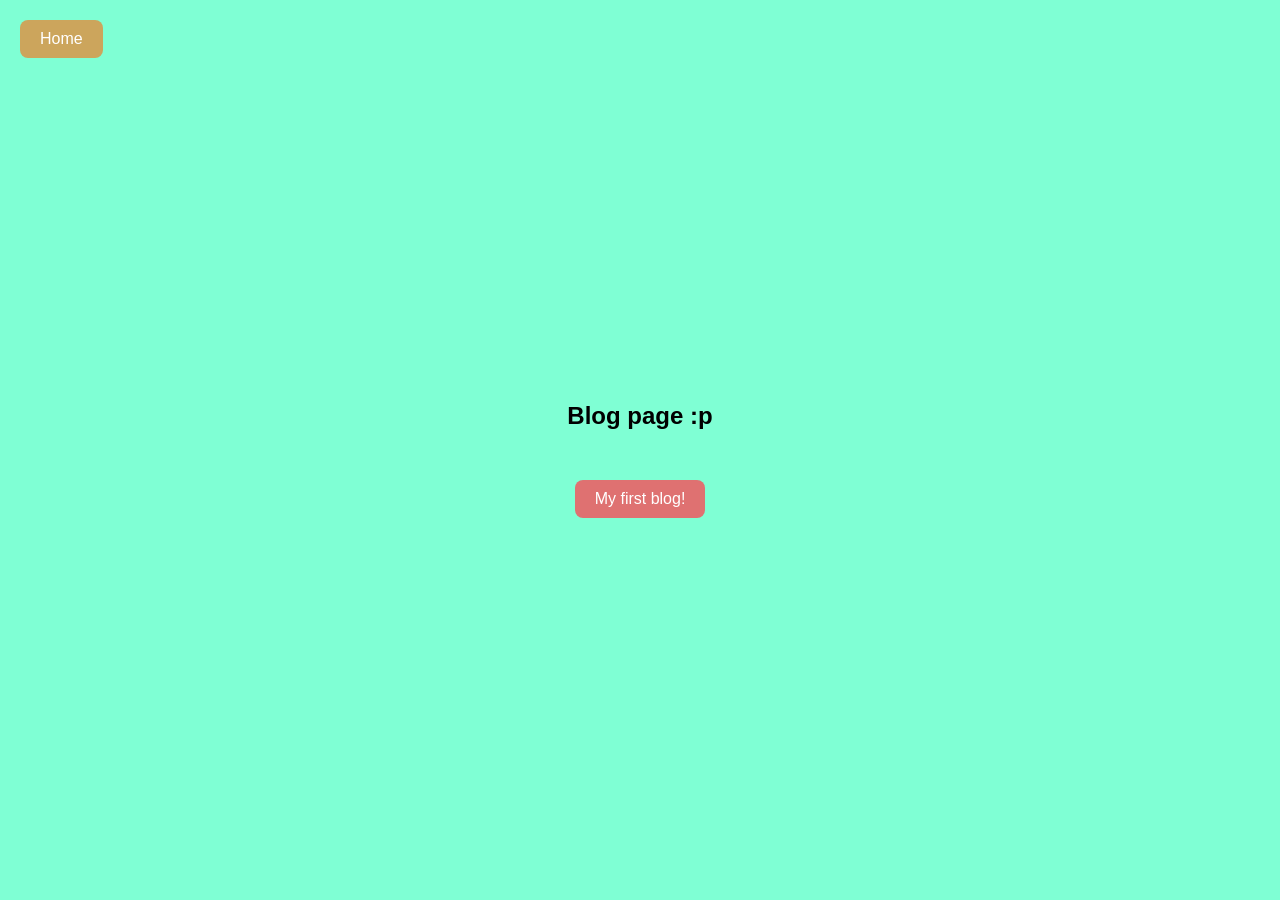
<file: blog.html>
<!DOCTYPE html>
<html lang="en">
    <head>
        <title>Blogs</title>
        <meta charset="UTF-8">
        <link rel="stylesheet" href="style.css">
    </head>
    <body>
        <a href="index.html" class="home-button">Home</a>
        <h2>Blog page :p</h2>
        
        <div class="blogs">
            <div class="blog-card">
                <a href="blogs1.html" class="blog-button">My first blog!</a>
            </div>
        </div>
    </body>
</html>
</file>
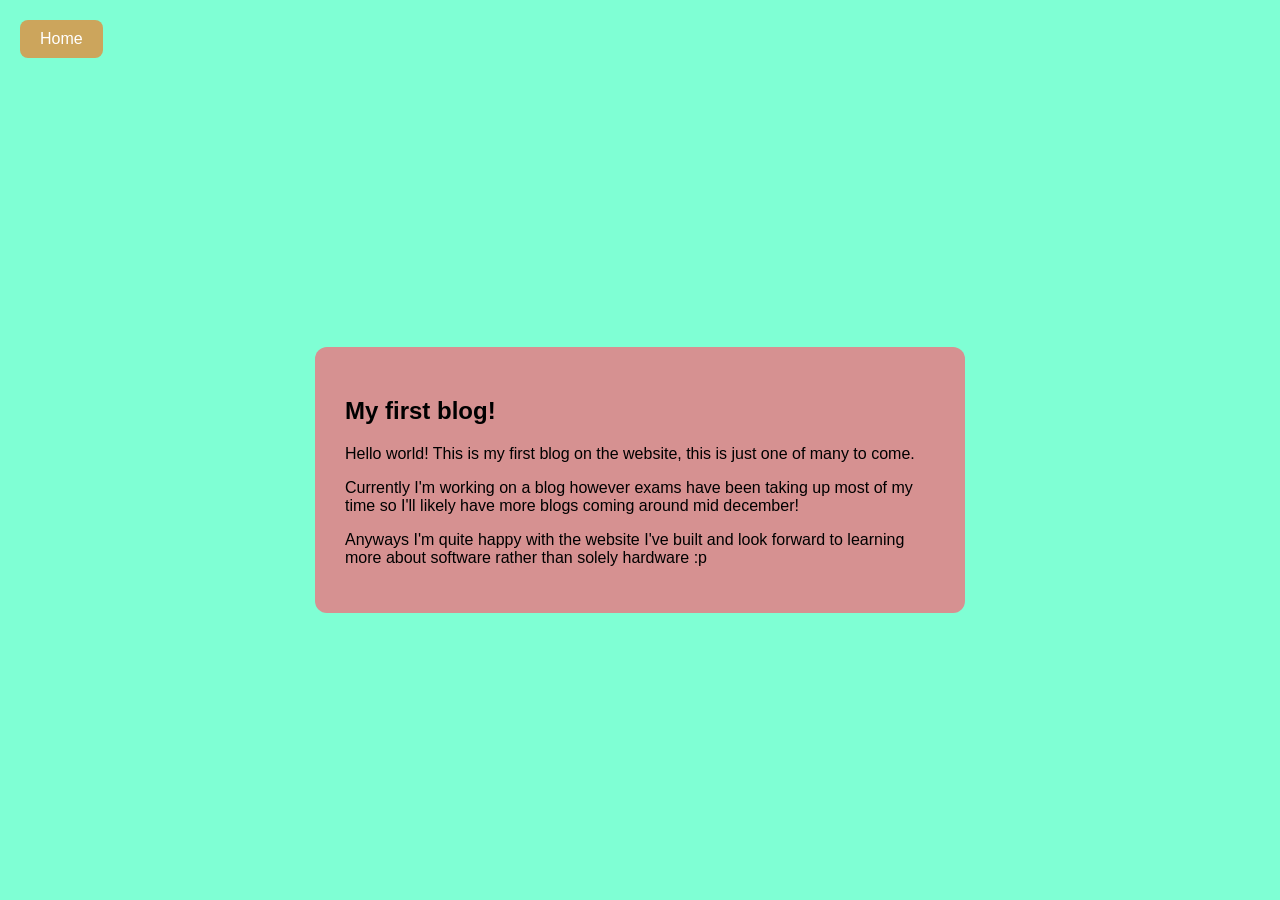
<file: blogs1.html>
<!DOCTYPE html>
<html lang="en">
    <head> 
        <title>My first blog!</title>
        <meta charset="UTF-8">
        <link rel="stylesheet" href="style.css">
    </head>
    <body>
        <a href="index.html" class="home-button">Home</a>
        <main class="blog-post">
        <h2>My first blog!</h2>
        <p>Hello world! This is my first blog on the website, this is just one of many to come.</p>

        <p> Currently I'm working on a blog however exams have been taking up most of my time so I'll likely have more blogs coming around mid december! </p>
        
        <p>Anyways I'm quite happy with the website I've built and look forward to learning more about software rather than solely hardware :p</p>
        </main>
    </body>
</html>
</file>
<file: style.css>
body {
    display: flex;
    flex-direction: column;
    justify-content: center;
    align-items: center;
    text-align: center;
    min-height: 100vh;
    margin: 0;
    font-family: Arial, Helvetica, sans-serif;
    background-color: aquamarine;
 }

 img {
    border-radius: 20px;
 }

 .button {
    display: inline-block;
    background-color: black;
    color: white;
    padding: 12px 24px;
    border-radius: 12px;
    text-decoration: none;
    margin-top: 40px;
 }

 .button:hover {
    background-color: rgb(59, 54, 54);
 }

 .projects {
    display: flex;
    flex-direction: column;
    align-items: center;
    gap: 20px;
    margin-top: 30px;
 }

 .card {
    background-color: goldenrod;
    color: white;
    width: 250px;
    padding: 20px;
    border-radius: 12px;
    text-align: center;
 }

 .card img {
    width: 100%;
    height: 150px;
    object-fit: cover;
    border-radius: 8px;
}

.card .button {
    display: inline-block;
    padding: 10px 20px;
    margin-top: 10px;
    background-color: bisque; 
    color: white;
    text-decoration: none;
    border-radius: 6px;
}

.home-button {
    position: fixed;
    top: 20px;
    left: 20px;

    background-color: rgb(204, 165, 92);
    color: white;
    padding: 10px 20px;
    border-radius: 8px;
    text-decoration: none;
    font-size: 16px;
}

.blogs {
   display: flex;
   flex-direction: column;
   align-items: center;
   gap: 20px;
   margin-top: 30px;
}


.blog-button {
   display: inline-block;
   background-color: #df7171;
   color: white;
   padding: 10px 20px;
   border-radius: 8px;
   text-decoration: none;
}

.blog-post {
   background-color: #d69191;
   max-width: 650px;
   margin: 100px auto 40px;
   padding: 30px;
   border-radius: 12px;
   text-align: left;
   box-sizing: border-box;
   width: 90%;
}
</file>
